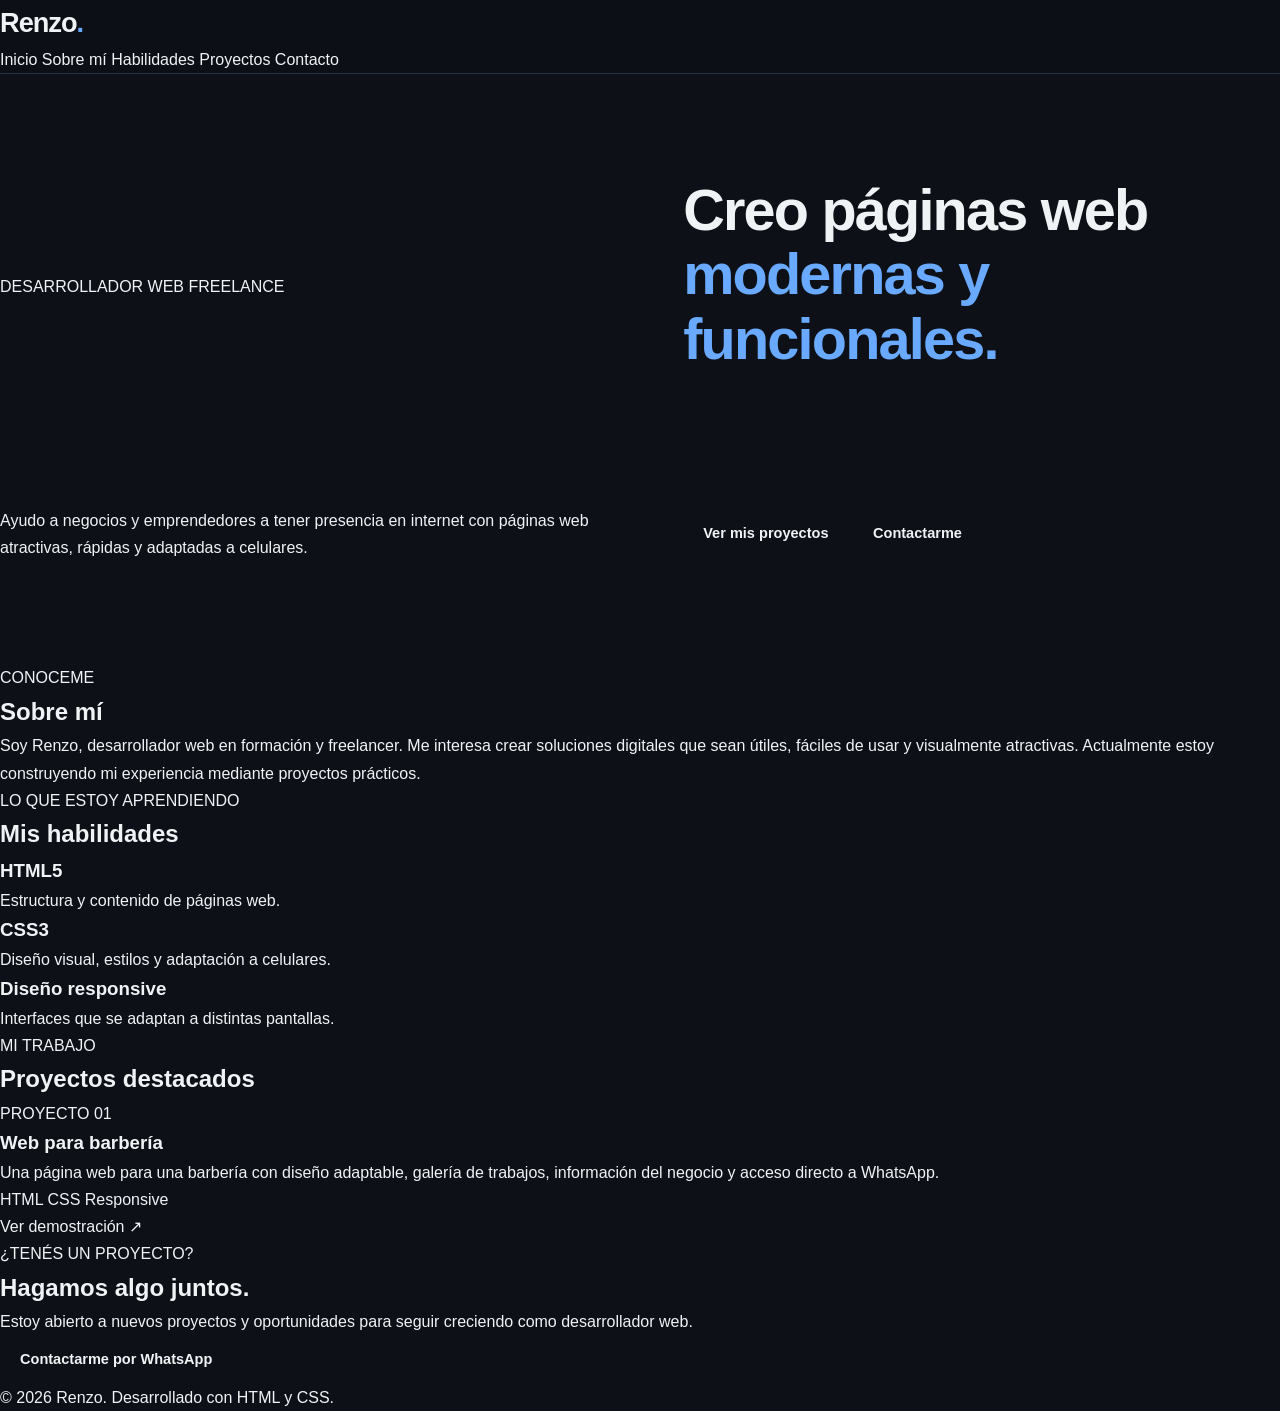
<file: intex.html>
<!DOCTYPE html>
<html lang="es">
<head>
    <meta charset="UTF-8">
    <meta name="viewport" content="width=device-width, initial-scale=1.0">
    <meta name="description" content="Portfolio de Renzo, desarrollador web freelance. Diseño y desarrollo de páginas web modernas.">
    <title>Renzo | Desarrollador Web</title>
    <link rel="stylesheet" href="styles.css">
</head>
<body>

    <header class="header">
        <a href="#inicio" class="logo">Renzo<span>.</span></a>

        <nav>
            <a href="#inicio">Inicio</a>
            <a href="#sobre-mi">Sobre mí</a>
            <a href="#habilidades">Habilidades</a>
            <a href="#proyectos">Proyectos</a>
            <a href="#contacto">Contacto</a>
        </nav>
    </header>

    <main>
        <section class="hero" id="inicio">
            <p class="etiqueta">DESARROLLADOR WEB FREELANCE</p>

            <h1>Creo páginas web<br>
                <span>modernas y funcionales.</span>
            </h1>

            <p class="descripcion">
                Ayudo a negocios y emprendedores a tener presencia
                en internet con páginas web atractivas, rápidas y
                adaptadas a celulares.
            </p>

            <div class="botones">
                <a href="#proyectos" class="btn principal">
                    Ver mis proyectos
                </a>

                <a href="#contacto" class="btn secundario">
                    Contactarme
                </a>
            </div>
        </section>

        <section class="seccion" id="sobre-mi">
            <p class="etiqueta">CONOCEME</p>
            <h2>Sobre mí</h2>

            <p class="texto">
                Soy Renzo, desarrollador web en formación y
                freelancer. Me interesa crear soluciones digitales
                que sean útiles, fáciles de usar y visualmente
                atractivas. Actualmente estoy construyendo mi
                experiencia mediante proyectos prácticos.
            </p>
        </section>

        <section class="seccion" id="habilidades">
            <p class="etiqueta">LO QUE ESTOY APRENDIENDO</p>
            <h2>Mis habilidades</h2>

            <div class="habilidades">
                <article class="tarjeta">
                    <h3>HTML5</h3>
                    <p>Estructura y contenido de páginas web.</p>
                </article>

                <article class="tarjeta">
                    <h3>CSS3</h3>
                    <p>Diseño visual, estilos y adaptación a celulares.</p>
                </article>

                <article class="tarjeta">
                    <h3>Diseño responsive</h3>
                    <p>Interfaces que se adaptan a distintas pantallas.</p>
                </article>
            </div>
        </section>

        <section class="seccion" id="proyectos">
            <p class="etiqueta">MI TRABAJO</p>
            <h2>Proyectos destacados</h2>

            <article class="proyecto">
                <div class="proyecto-info">
                    <span class="numero">PROYECTO 01</span>
                    <h3>Web para barbería</h3>

                    <p>
                        Una página web para una barbería con diseño
                        adaptable, galería de trabajos, información
                        del negocio y acceso directo a WhatsApp.
                    </p>

                    <div class="tecnologias">
                        <span>HTML</span>
                        <span>CSS</span>
                        <span>Responsive</span>
                    </div>

                    <a
                        href="https://srviviani.github.io/barberia-demo/"
                        target="_blank"
                        rel="noopener noreferrer"
                        class="enlace-proyecto"
                    >
                        Ver demostración ↗
                    </a>
                </div>
            </article>
        </section>

        <section class="contacto" id="contacto">
            <p class="etiqueta">¿TENÉS UN PROYECTO?</p>
            <h2>Hagamos algo juntos.</h2>

            <p>
                Estoy abierto a nuevos proyectos y oportunidades
                para seguir creciendo como desarrollador web.
            </p>

            <a
                href="https://wa.me/TU_NUMERO"
                class="btn principal"
                target="_blank"
                rel="noopener noreferrer"
            >
                Contactarme por WhatsApp
            </a>
        </section>
    </main>

    <footer>
        <p>© 2026 Renzo. Desarrollado con HTML y CSS.</p>
    </footer>

</body>
</html>
</file>
<file: styles.css>
/* =====================================
   1. CONFIGURACIÓN GENERAL
===================================== */

:root {
    --background: #0d1117;
    --surface: #151b23;
    --surface-light: #1c2530;
    --border: #293442;

    --text: #f0f3f6;
    --text-muted: #a0acb9;

    --accent: #69a9ff;
    --accent-hover: #8bbcff;

    --container: 1100px;
}

* {
    margin: 0;
    padding: 0;
    box-sizing: border-box;
}

html {
    scroll-behavior: smooth;
    scroll-padding-top: 90px;
}

body {
    font-family: Arial, Helvetica, sans-serif;
    background: var(--background);
    color: var(--text);
    line-height: 1.7;
}

body,
button,
a {
    -webkit-tap-highlight-color: transparent;
}

a {
    color: inherit;
    text-decoration: none;
}

button {
    font: inherit;
}

img {
    display: block;
    max-width: 100%;
}

button:focus-visible,
a:focus-visible {
    outline: 2px solid var(--accent);
    outline-offset: 4px;
}

.container {
    width: min(var(--container), 90%);
    margin-inline: auto;
}

.section {
    padding: 88px 0;
}

.section-alt {
    background: #10161e;
}

/* =====================================
   2. ENCABEZADO Y NAVEGACIÓN
===================================== */

.header {
    position: sticky;
    top: 0;
    z-index: 100;
    background: rgba(13, 17, 23, 0.96);
    border-bottom: 1px solid var(--border);
    backdrop-filter: blur(14px);
}

.navbar {
    min-height: 76px;
    display: flex;
    align-items: center;
    justify-content: space-between;
    gap: 25px;
}

.logo {
    font-size: 1.7rem;
    font-weight: 800;
    letter-spacing: -1px;
}

.logo span {
    color: var(--accent);
}

.nav-links {
    display: flex;
    align-items: center;
    gap: 26px;
    list-style: none;
}

.nav-links a {
    color: var(--text-muted);
    font-size: 0.91rem;
    transition: color 0.2s ease;
}

.nav-links a:hover {
    color: var(--accent);
}

.menu-toggle {
    display: none;
    width: 42px;
    height: 42px;
    border: 1px solid var(--border);
    border-radius: 7px;
    background: var(--surface);
    cursor: pointer;
}

.menu-toggle span {
    display: block;
    width: 19px;
    height: 2px;
    margin: 4px auto;
    background: var(--text);
    transition: transform 0.2s ease;
}

.menu-toggle[aria-expanded="true"] span:first-child {
    transform: translateY(6px) rotate(45deg);
}

.menu-toggle[aria-expanded="true"] span:nth-child(2) {
    opacity: 0;
}

.menu-toggle[aria-expanded="true"] span:last-child {
    transform: translateY(-6px) rotate(-45deg);
}

/* =====================================
   3. PRESENTACIÓN PRINCIPAL
===================================== */

.hero {
    min-height: 590px;
    padding-top: 75px;
    padding-bottom: 75px;

    display: grid;
    grid-template-columns: 1fr 0.95fr;
    align-items: center;
    gap: 55px;
}

.eyebrow {
    margin-bottom: 15px;
    color: var(--accent);
    font-size: 0.77rem;
    font-weight: 700;
    letter-spacing: 2px;
}

.hero h1 {
    max-width: 590px;
    margin-bottom: 23px;
    font-size: clamp(2.5rem, 4.5vw, 3.8rem);
    line-height: 1.12;
    letter-spacing: -1.8px;
}

.hero h1 span {
    color: var(--accent);
}

.hero-description {
    max-width: 520px;
    margin-bottom: 27px;
    color: var(--text-muted);
    font-size: 1rem;
}

.hero-buttons {
    display: flex;
    flex-wrap: wrap;
    gap: 13px;
}

.btn {
    display: inline-flex;
    align-items: center;
    justify-content: center;
    gap: 8px;

    min-height: 46px;
    padding: 11px 19px;

    border: 1px solid transparent;
    border-radius: 7px;

    font-size: 0.91rem;
    font-weight: 700;
    text-align: center;

    cursor: pointer;
    transition:
        background-color 0.2s ease,
        border-color 0.2s ease,
        transform 0.2s ease;
}

.btn:hover {
    transform: translateY(-2px);
}

.btn-primary {
    background: var(--accent);
    color: #0d1117;
}

.btn-primary:hover {
    background: var(--accent-hover);
}

.btn-secondary {
    background: var(--surface);
    border-color: var(--border);
    color: var(--text);
}

.btn-secondary:hover {
    border-color: var(--accent);
}

.hero-note {
    display: flex;
    align-items: center;
    gap: 9px;
    margin-top: 26px;
    color: var(--text-muted);
    font-size: 0.82rem;
}

.status-dot {
    width: 8px;
    height: 8px;
    flex-shrink: 0;
    border-radius: 50%;
    background: var(--accent);
}

/* =====================================
   4. CARRUSEL DE IMÁGENES
===================================== */

.hero-carousel {
    position: relative;
    min-width: 0;
    height: 390px;
    overflow: hidden;

    border: 1px solid #3b4b5e;
    border-radius: 13px;
    background: var(--surface);

    box-shadow: 0 25px 60px rgba(0, 0, 0, 0.25);
}

.carousel-track {
    position: relative;
    width: 100%;
    height: 100%;
}

.carousel-slide {
    position: absolute;
    inset: 0;

    opacity: 0;
    visibility: hidden;
    pointer-events: none;

    transition: opacity 0.6s ease;
}

.carousel-slide.is-active {
    opacity: 1;
    visibility: visible;
    pointer-events: auto;
}

.carousel-slide img {
    width: 100%;
    height: 100%;
    object-fit: cover;
    object-position: center;
}

.carousel-slide::after {
    content: "";
    position: absolute;
    inset: 0;

    background: linear-gradient(
        180deg,
        rgba(8, 13, 20, 0.02) 15%,
        rgba(8, 13, 20, 0.35) 50%,
        rgba(8, 13, 20, 0.94) 100%
    );
}

.slide-overlay {
    position: absolute;
    z-index: 2;
    right: 22px;
    bottom: 65px;
    left: 22px;
}

.slide-label {
    display: inline-block;
    margin-bottom: 10px;
    color: var(--accent);
    font-size: 0.72rem;
    font-weight: 700;
    letter-spacing: 1.5px;
}

.slide-overlay h2 {
    margin-bottom: 5px;
    font-size: clamp(1.45rem, 2.5vw, 2rem);
    line-height: 1.2;
}

.slide-overlay p {
    color: #d0d8e3;
    font-size: 0.9rem;
}

.carousel-arrow {
    position: absolute;
    z-index: 4;
    top: 50%;
    transform: translateY(-50%);

    width: 39px;
    height: 39px;

    display: grid;
    place-items: center;

    border: 1px solid rgba(255, 255, 255, 0.35);
    border-radius: 50%;

    background: rgba(13, 17, 23, 0.65);
    color: white;

    cursor: pointer;
    transition: background 0.2s ease;
}

.carousel-arrow:hover {
    background: var(--accent);
    color: #0d1117;
}

.carousel-prev {
    left: 13px;
}

.carousel-next {
    right: 13px;
}

.carousel-bottom {
    position: absolute;
    z-index: 4;
    right: 20px;
    bottom: 18px;
    left: 20px;

    display: flex;
    align-items: center;
    justify-content: space-between;
    gap: 15px;
}

.carousel-dots {
    display: flex;
    align-items: center;
    gap: 8px;
}

.carousel-dot {
    width: 8px;
    height: 8px;
    padding: 0;

    border: 0;
    border-radius: 50%;
    background: rgba(255, 255, 255, 0.55);

    cursor: pointer;
    transition:
        width 0.2s ease,
        background 0.2s ease;
}

.carousel-dot.is-active {
    width: 23px;
    border-radius: 8px;
    background: var(--accent);
}

.carousel-counter {
    color: #fff;
    font-size: 0.75rem;
    font-variant-numeric: tabular-nums;
}

/* =====================================
   5. TÍTULOS Y SOBRE MÍ
===================================== */

.section-heading {
    margin-bottom: 34px;
}

.section-heading h2,
.contact-content h2 {
    margin-bottom: 14px;
    font-size: clamp(2rem, 4vw, 2.65rem);
    line-height: 1.2;
    letter-spacing: -1px;
}

.section-description {
    max-width: 630px;
    color: var(--text-muted);
}

.about-content {
    max-width: 820px;
    color: var(--text-muted);
}

.about-content p + p {
    margin-top: 17px;
}

/* =====================================
   6. HABILIDADES Y HERRAMIENTAS
===================================== */

.skills-grid {
    display: grid;
    grid-template-columns: repeat(4, minmax(0, 1fr));
    gap: 17px;
}

.skill-card {
    min-width: 0;
    padding: 22px;

    background: var(--surface);
    border: 1px solid var(--border);
    border-radius: 9px;

    transition:
        transform 0.2s ease,
        border-color 0.2s ease;
}

.skill-card:hover {
    transform: translateY(-3px);
    border-color: var(--accent);
}

.skill-number {
    display: inline-block;
    margin-bottom: 17px;
    color: var(--accent);
    font-size: 0.76rem;
    font-weight: 700;
    letter-spacing: 1px;
}

.skill-card h3 {
    margin-bottom: 9px;
    font-size: 1.02rem;
    overflow-wrap: anywhere;
}

.skill-card p {
    color: var(--text-muted);
    font-size: 0.86rem;
    line-height: 1.6;
}

.skill-more {
    background: rgba(105, 169, 255, 0.07);
    border-color: rgba(105, 169, 255, 0.45);
}

.skill-more h3 {
    color: var(--accent);
}

/* =====================================
   7. PROYECTOS
===================================== */

.project-card {
    display: grid;
    grid-template-columns: 1fr 1fr;
    align-items: stretch;

    overflow: hidden;
    background: var(--surface);
    border: 1px solid var(--border);
    border-radius: 11px;
}

.project-image {
    position: relative;
    min-height: 310px;
    overflow: hidden;
    background: var(--surface-light);
}

.project-image img {
    width: 100%;
    height: 100%;
    min-height: 310px;
    object-fit: cover;
    transition: transform 0.4s ease;
}

.project-image:hover img {
    transform: scale(1.04);
}

.project-image-label {
    position: absolute;
    bottom: 17px;
    left: 17px;

    padding: 6px 10px;
    border: 1px solid rgba(255, 255, 255, 0.3);
    border-radius: 5px;

    background: rgba(13, 17, 23, 0.8);
    color: #fff;
    font-size: 0.72rem;
    font-weight: 700;
    letter-spacing: 1px;
}

.project-content {
    padding: 32px;
    align-self: center;
}

.project-type {
    margin-bottom: 12px;
    color: var(--accent);
    font-size: 0.73rem;
    font-weight: 700;
    letter-spacing: 1.3px;
}

.project-content h3 {
    margin-bottom: 13px;
    font-size: 1.65rem;
    line-height: 1.25;
}

.project-content > p:not(.project-type) {
    margin-bottom: 20px;
    color: var(--text-muted);
    font-size: 0.94rem;
}

.project-tags {
    display: flex;
    flex-wrap: wrap;
    gap: 8px;
    margin-bottom: 23px;
}

.project-tags span {
    padding: 5px 9px;
    border: 1px solid var(--border);
    border-radius: 5px;
    background: var(--surface-light);
    color: var(--text-muted);
    font-size: 0.76rem;
}

.project-link {
    display: inline-flex;
    align-items: center;
    gap: 8px;
    color: var(--accent);
    font-weight: 700;
}

.project-link:hover {
    text-decoration: underline;
}

.project-link span {
    transition: transform 0.2s ease;
}

.project-link:hover span {
    transform: translate(3px, -3px);
}

.projects-note {
    margin-top: 22px;
    color: var(--text-muted);
    font-size: 0.87rem;
}

/* =====================================
   8. CONTACTO
===================================== */

.contact-content {
    max-width: 750px;
    text-align: center;
}

.contact-content > p:not(.eyebrow) {
    max-width: 620px;
    margin: 0 auto 27px;
    color: var(--text-muted);
}

.contact-button {
    margin-bottom: 20px;
}

.contact-note {
    font-size: 0.84rem;
}

/* =====================================
   9. PIE DE PÁGINA COMPACTO
===================================== */

.footer {
    padding: 21px 0;
    border-top: 1px solid var(--border);
}

.footer-content {
    display: flex;
    flex-direction: column;
    align-items: center;
    gap: 3px;
    text-align: center;
}

.footer-brand {
    font-size: 0.91rem;
    font-weight: 700;
}

.footer-content > p {
    color: var(--text-muted);
    font-size: 0.72rem;
    line-height: 1.5;
}

.footer-content .copyright {
    font-size: 0.67rem;
}

/* =====================================
   10. TABLETS
===================================== */

@media (max-width: 900px) {

    .hero {
        grid-template-columns: 1fr 0.9fr;
        gap: 28px;
    }

    .hero-carousel {
        height: 350px;
    }

    .skills-grid {
        grid-template-columns: repeat(2, minmax(0, 1fr));
    }

    .project-content {
        padding: 24px;
    }

    .nav-links {
        gap: 17px;
    }
}

/* =====================================
   11. CELULARES
===================================== */

@media (max-width: 680px) {

    html {
        scroll-padding-top: 80px;
    }

    .container {
        width: 91%;
    }

    .navbar {
        min-height: 68px;
    }

    .menu-toggle {
        display: block;
    }

    .nav-links {
        position: absolute;
        top: calc(100% + 1px);
        left: 0;
        right: 0;

        display: none;
        flex-direction: column;
        align-items: stretch;
        gap: 0;

        padding: 10px 4.5% 17px;
        border-bottom: 1px solid var(--border);

        background: var(--background);
    }

    .nav-links.is-open {
        display: flex;
    }

    .nav-links a {
        display: block;
        padding: 11px 0;
    }

    .hero {
        min-height: auto;
        grid-template-columns: 1fr;
        gap: 34px;
        padding-top: 58px;
        padding-bottom: 58px;
    }

    .hero h1 {
        font-size: clamp(2.45rem, 9vw, 3.3rem);
        letter-spacing: -1.2px;
    }

    .hero-description {
        font-size: 0.95rem;
    }

    .hero-carousel {
        height: 350px;
    }

    .section {
        padding: 65px 0;
    }

    .section-heading h2,
    .contact-content h2 {
        font-size: 2rem;
    }

    .project-card {
        grid-template-columns: 1fr;
    }

    .project-image,
    .project-image img {
        min-height: 240px;
        height: 240px;
    }

    .project-content {
        padding: 24px;
    }
}

/* =====================================
   12. CELULARES PEQUEÑOS
===================================== */

@media (max-width: 400px) {

    .hero-buttons {
        flex-direction: column;
    }

    .hero-buttons .btn {
        width: 100%;
    }

    .hero-carousel {
        height: 310px;
    }

    .skills-grid {
        grid-template-columns: 1fr;
    }

    .skill-card {
        padding: 19px;
    }

    .slide-overlay {
        right: 17px;
        left: 17px;
    }

    .carousel-arrow {
        width: 34px;
        height: 34px;
    }
}

/* =====================================
   13. ACCESIBILIDAD Y MOVIMIENTO
===================================== */

@media (prefers-reduced-motion: reduce) {

    html {
        scroll-behavior: auto;
    }

    *,
    *::before,
    *::after {
        animation-duration: 0.01ms !important;
        animation-iteration-count: 1 !important;
        transition-duration: 0.01ms !important;
    }
}
</file>
